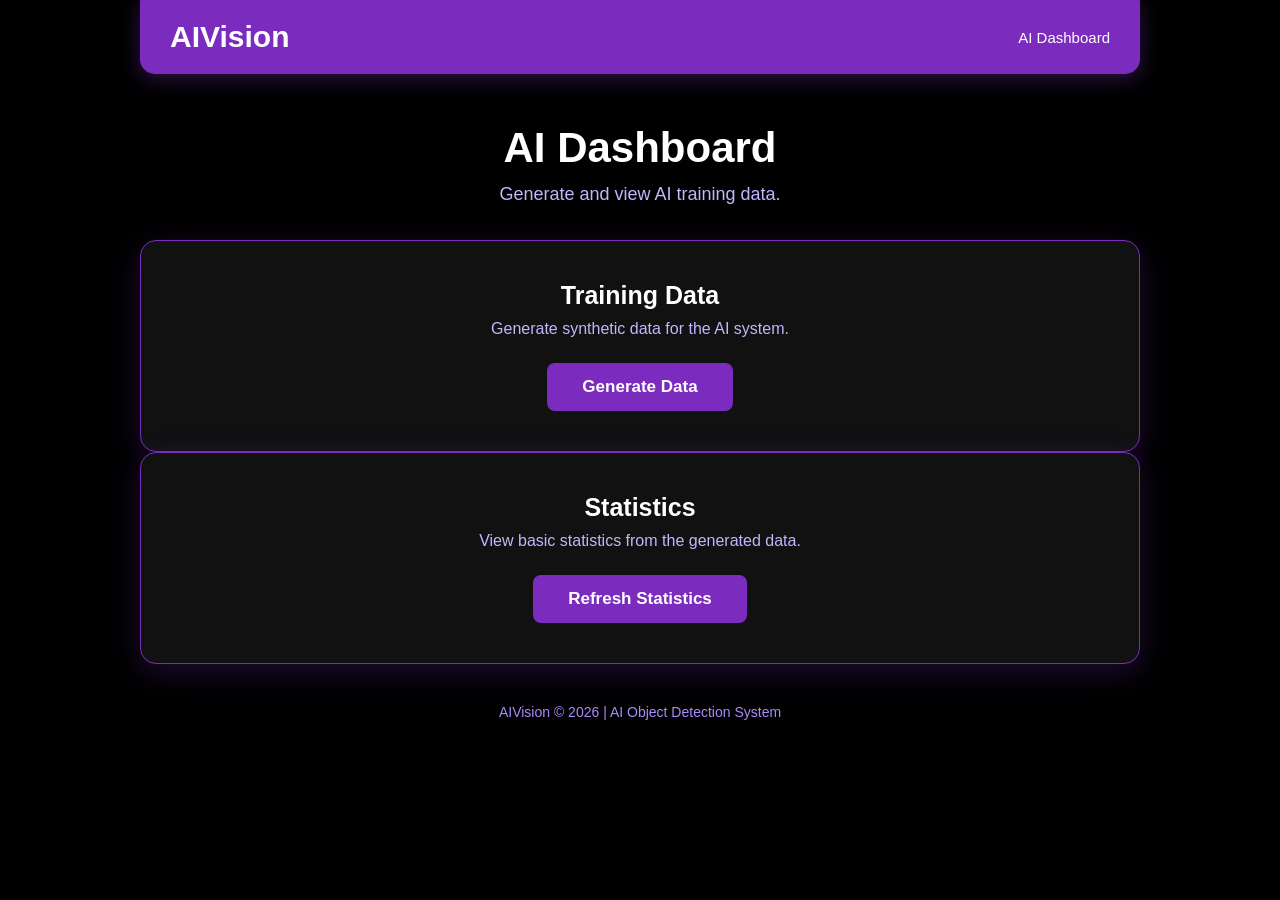
<file: dashboard.html>
<!DOCTYPE html>
<html lang="en">

<head>
    <meta charset="UTF-8">
    <meta name="viewport" content="width=device-width, initial-scale=1.0">

    <title>AIVision - Dashboard</title>

    <link rel="stylesheet" href="css/style.css">
</head>

<body>

    <div class="container">

        <!-- Header -->
        <header class="header">

            <div class="logo">
                AIVision
            </div>

            <div class="header-text">
                AI Dashboard
            </div>

        </header>


        <!-- Dashboard -->
        <main>

            <h1>AI Dashboard</h1>

            <p class="description">
                Generate and view AI training data.
            </p>


            <!-- Data Generation -->
            <div class="upload-box">

                <h2>Training Data</h2>

                <p class="upload-description">
                    Generate synthetic data for the AI system.
                </p>

                <button onclick="generateData()">
                    Generate Data
                </button>

                <div id="dataResult"></div>

            </div>


            <!-- Statistics -->
            <div class="upload-box">

                <h2>Statistics</h2>

                <p class="upload-description">
                    View basic statistics from the generated data.
                </p>

                <button onclick="refreshStatistics()">
                    Refresh Statistics
                </button>

                <div id="statistics"></div>

            </div>

        </main>


        <!-- Footer -->
        <footer>

            <p>
                AIVision &copy; 2026 | AI Object Detection System
            </p>

        </footer>

    </div>


    <script src="js/dashboard.js"></script>

</body>

</html>
</file>
<file: css/style.css>
* {
    box-sizing: border-box;
    margin: 0;
    padding: 0;
}

body {
    font-family: Arial, sans-serif;
    background: #000000;
    min-height: 100vh;
    color: #ffffff;
}

.container {
    width: 90%;
    max-width: 1000px;
    margin: 0 auto;
}

/* HEADER */

.header {
    background: #7b2cbf;
    color: white;
    padding: 20px 30px;
    margin-bottom: 50px;
    border-radius: 0 0 15px 15px;

    display: flex;
    justify-content: space-between;
    align-items: center;

    box-shadow: 0 4px 20px rgba(123, 44, 191, 0.4);
}

.logo {
    font-size: 30px;
    font-weight: bold;
}

.header-text {
    font-size: 15px;
}

/* MAIN */

main {
    text-align: center;
}

h1 {
    font-size: 42px;
    color: #ffffff;
    margin-bottom: 12px;
}

.description {
    font-size: 18px;
    color: #c4b5fd;
    margin-bottom: 35px;
}

/* UPLOAD BOX */

.upload-box {
    background: #111111;
    padding: 40px;
    border-radius: 16px;
    border: 1px solid #7b2cbf;
    box-shadow: 0 8px 30px rgba(123, 44, 191, 0.25);
}

.upload-box h2 {
    font-size: 25px;
    color: #ffffff;
    margin-bottom: 10px;
}

.upload-description {
    color: #c4b5fd;
    margin-bottom: 25px;
}

/* FILE UPLOAD */

input[type="file"] {
    display: block;
    width: 100%;
    max-width: 500px;
    margin: 0 auto 25px;
    padding: 14px;

    border: 2px dashed #7b2cbf;
    border-radius: 10px;

    background: #050505;
    color: #ffffff;

    cursor: pointer;
}

/* BUTTON */

button {
    padding: 14px 35px;

    background: #7b2cbf;
    color: white;

    border: none;
    border-radius: 8px;

    cursor: pointer;

    font-size: 17px;
    font-weight: bold;

    transition: 0.3s;
}

button:hover {
    background: #9d4edd;

    transform: translateY(-2px);

    box-shadow: 0 5px 20px rgba(157, 78, 221, 0.5);
}

/* IMAGE PREVIEW */

#preview-container {
    display: none;
    margin: 25px auto;
    max-width: 600px;
}

#imagePreview {
    width: 100%;
    max-height: 400px;
    object-fit: contain;

    border-radius: 12px;
    border: 2px solid #7b2cbf;

    box-shadow: 0 5px 25px rgba(123, 44, 191, 0.3);
}

/* RESULTS */

#result {
    margin-top: 35px;

    background: #111111;

    padding: 30px;

    border-radius: 16px;

    border: 1px solid #7b2cbf;

    box-shadow: 0 8px 30px rgba(123, 44, 191, 0.2);

    text-align: left;
}

#result h3 {
    text-align: center;

    margin-bottom: 20px;

    color: #ffffff;

    font-size: 22px;
}

#result ul {
    list-style: none;

    padding: 0;

    margin-bottom: 25px;
}

#result li {
    background: #1a1a1a;

    color: #ffffff;

    margin-bottom: 10px;

    padding: 13px 15px;

    border-radius: 8px;

    font-size: 16px;

    border-left: 4px solid #9d4edd;
}

/* DETECTED IMAGE */

#result img {
    display: block;

    width: 100%;

    max-width: 850px;

    margin: 20px auto 0;

    border-radius: 12px;

    border: 2px solid #7b2cbf;
}

/* FOOTER */

footer {
    text-align: center;

    margin: 40px 0 25px;

    color: #a78bfa;

    font-size: 14px;
}

/* MOBILE */

@media (max-width: 600px) {

    .container {
        width: 95%;
    }

    .header {
        flex-direction: column;

        gap: 8px;

        text-align: center;

        margin-bottom: 35px;
    }

    h1 {
        font-size: 32px;
    }

    .description {
        font-size: 16px;
    }

    .upload-box {
        padding: 25px 20px;
    }

    button {
        width: 100%;
    }

    #result {
        padding: 20px;
    }
}
/* Detection Counter */

.detection-count {
    text-align: center;

    background: #7b2cbf;

    color: #ffffff;

    padding: 15px;

    margin: 20px auto;

    max-width: 300px;

    border-radius: 10px;

    font-size: 18px;

    font-weight: bold;

    box-shadow: 0 5px 20px rgba(123, 44, 191, 0.35);
}
</file>
